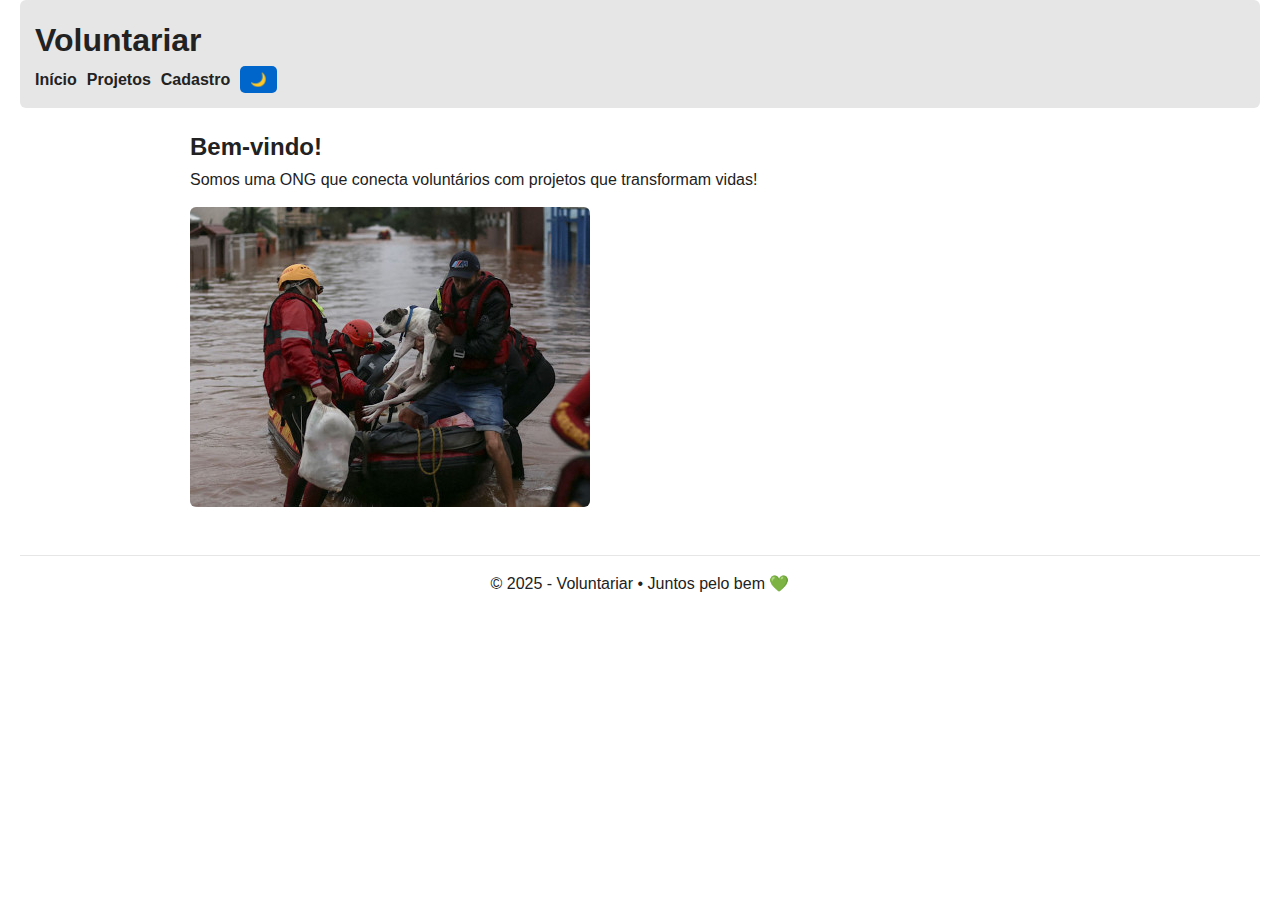
<file: index.html>
<!DOCTYPE html>
<html lang="pt-BR">
<head>
    <meta charset="UTF-8">
    <meta name="viewport" content="width=device-width, initial-scale=1.0">
    <title>Voluntariar - Faça a diferença!</title>
    <link rel="stylesheet" href="assets/css/style.css">
</head>
<body>

<header>
    <h1>Voluntariar</h1>
    <nav>
        <a href="index.html">Início</a>
        <a href="projetos.html">Projetos</a>
        <a href="cadastro.html">Cadastro</a>
        <button id="btn-theme">🌙</button>
    </nav>
</header>

<main>
    <section>
        <h2>Bem-vindo!</h2>
        <p>Somos uma ONG que conecta voluntários com projetos que transformam vidas!</p>
        <img src="assets/img/voluntariado.jpg" alt="Ação voluntária">
    </section>
</main>

<footer>
    © 2025 - Voluntariar • Juntos pelo bem 💚
</footer>

<script src="assets/js/scripts.js"></script>
</body>
</html>
</file>
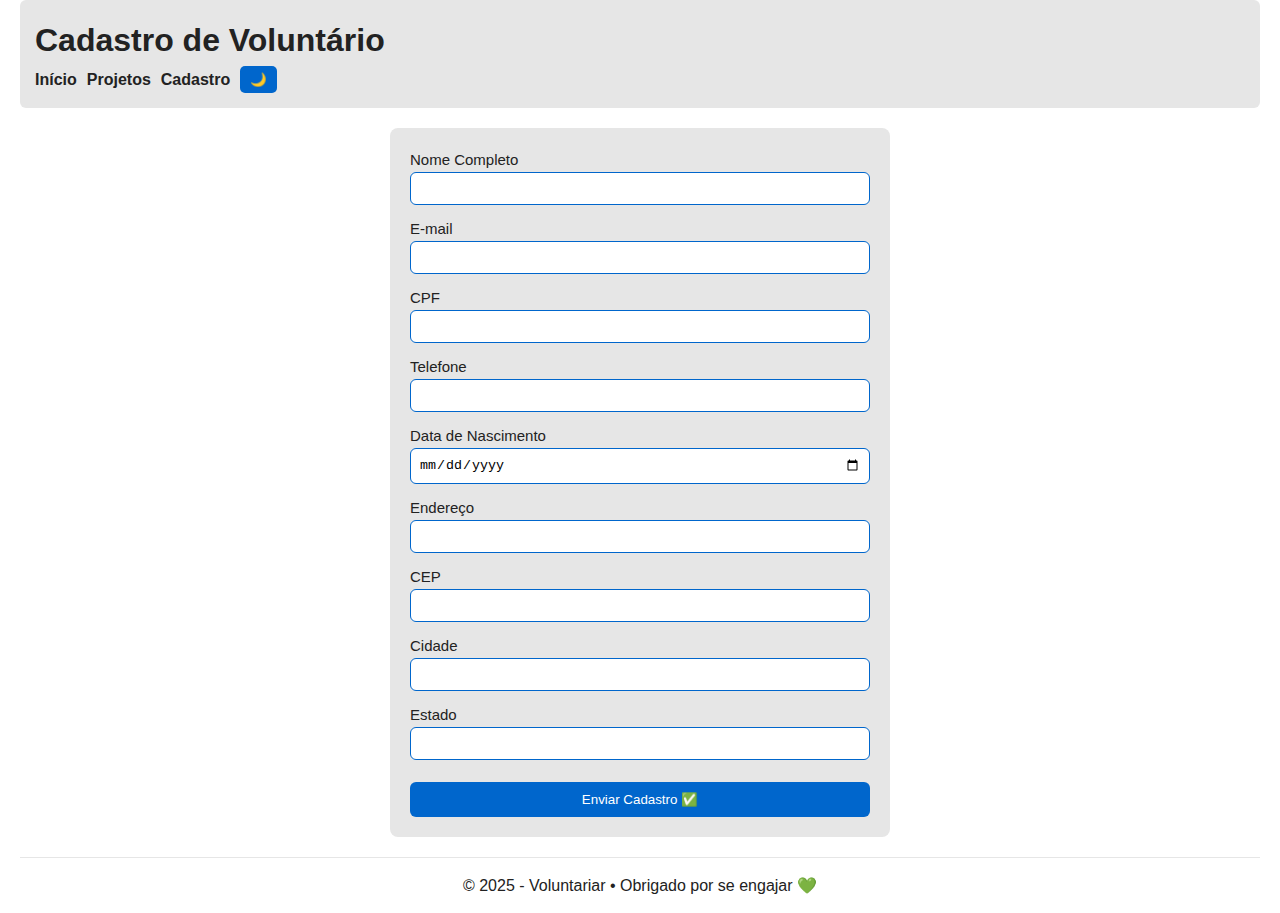
<file: cadastro.html>
<!DOCTYPE html>
<html lang="pt-BR">
<head>
    <meta charset="UTF-8">
    <meta name="viewport" content="width=device-width, initial-scale=1.0">
    <title>Cadastro de Voluntário</title>
    <link rel="stylesheet" href="assets/css/style.css">
</head>
<body>

<header>
    <h1>Cadastro de Voluntário</h1>
    <nav>
        <a href="index.html">Início</a>
        <a href="projetos.html">Projetos</a>
        <a href="cadastro.html">Cadastro</a>
        <button id="btn-theme">🌙</button>
    </nav>
</header>

<main>
    <form id="form-voluntario">

        <label>Nome Completo
            <input type="text" required>
        </label>

        <label>E-mail
            <input type="email" required>
        </label>

        <label>CPF
            <input type="text" id="cpf" required maxlength="14">
        </label>

        <label>Telefone
            <input type="text" id="tel" required maxlength="15">
        </label>

        <label>Data de Nascimento
            <input type="date" required>
        </label>

        <label>Endereço
            <input type="text" required>
        </label>

        <label>CEP
            <input type="text" id="cep" required maxlength="9">
        </label>

        <label>Cidade
            <input type="text" required>
        </label>

        <label>Estado
            <input type="text" required maxlength="2">
        </label>

        <button type="submit">Enviar Cadastro ✅</button>
    </form>
</main>

<footer>
    © 2025 - Voluntariar • Obrigado por se engajar 💚
</footer>

<script src="assets/js/scripts.js"></script>
</body>
</html>
</file>
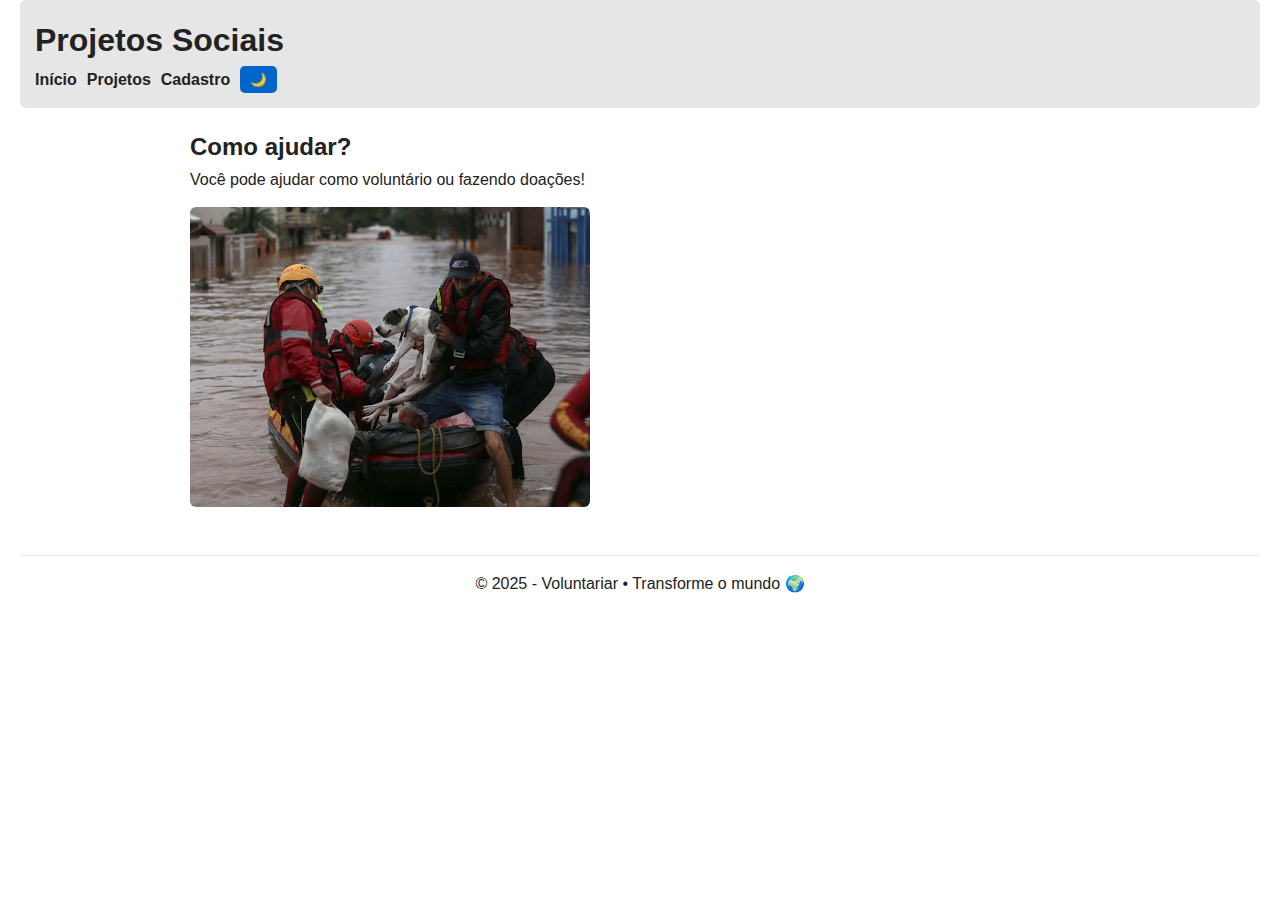
<file: projetos.html>
<!DOCTYPE html>
<html lang="pt-BR">
<head>
    <meta charset="UTF-8">
    <meta name="viewport" content="width=device-width, initial-scale=1.0">
    <title>Projetos | Voluntariar</title>
    <link rel="stylesheet" href="assets/css/style.css">
</head>
<body>

<header>
    <h1>Projetos Sociais</h1>
    <nav>
        <a href="index.html">Início</a>
        <a href="projetos.html">Projetos</a>
        <a href="cadastro.html">Cadastro</a>
        <button id="btn-theme">🌙</button>
    </nav>
</header>

<main>
    <section>
        <h2>Como ajudar?</h2>
        <p>Você pode ajudar como voluntário ou fazendo doações!</p>
        <img src="assets/img/voluntariado.jpg" alt="Voluntários em ação">
    </section>
</main>

<footer>
    © 2025 - Voluntariar • Transforme o mundo 🌍
</footer>

<script src="assets/js/scripts.js"></script>
</body>
</html>
</file>
<file: assets/css/style.css>
/* ---------- VARIÁVEIS DE TEMA ---------- */
:root {
    --bg: #ffffff;
    --text: #222222;
    --primary: #0066cc;
    --secondary: #e6e6e6;
}

body.dark {
    --bg: #121212;
    --text: #f5f5f5;
    --primary: #4da3ff;
    --secondary: #1f1f1f;
}

/* ---------- RESET ---------- */
* {
    margin: 0;
    padding: 0;
    box-sizing: border-box;
}

body {
    font-family: Arial, Helvetica, sans-serif;
    background-color: var(--bg);
    color: var(--text);
    line-height: 1.6;
    padding: 0 20px;
}

/* ---------- HEADER E MENU ---------- */
header {
    background-color: var(--secondary);
    padding: 15px;
    margin-bottom: 20px;
    border-radius: 6px;
}

nav {
    display: flex;
    gap: 10px;
    align-items: center;
    flex-wrap: wrap;
}

nav a {
    text-decoration: none;
    color: var(--text);
    font-weight: bold;
}

nav a:hover {
    color: var(--primary);
}

#btn-theme {
    cursor: pointer;
    border: none;
    background: var(--primary);
    color: white;
    padding: 6px 10px;
    border-radius: 5px;
}

/* ---------- MAIN ---------- */
main img {
    max-width: 100%;
    border-radius: 6px;
    margin: 15px 0;
}

section {
    margin-bottom: 25px;
}

.button {
    background-color: var(--primary);
    color: #fff;
    padding: 10px 15px;
    border-radius: 6px;
    text-decoration: none;
    font-weight: bold;
}
.button:hover {
    opacity: 0.8;
}

/* ---------- FORMULÁRIO ---------- */
form {
    display: flex;
    flex-direction: column;
    gap: 12px;
    background: var(--secondary);
    padding: 20px;
    border-radius: 8px;
}

label {
    display: flex;
    flex-direction: column;
    font-size: 15px;
}

input {
    padding: 8px;
    border: 1px solid var(--primary);
    border-radius: 6px;
    outline: none;
}

input:focus {
    border-color: var(--primary);
    box-shadow: 0 0 5px var(--primary);
}

button[type="submit"] {
    background-color: var(--primary);
    color: #fff;
    padding: 10px;
    border-radius: 6px;
    border: none;
    margin-top: 10px;
    cursor: pointer;
}

button[type="submit"]:hover {
    opacity: 0.9;
}

/* ---------- RESPONSIVIDADE ---------- */
@media (min-width: 768px) {
    form {
        max-width: 500px;
        margin: auto;
    }

    main {
        max-width: 900px;
        margin: auto;
    }
}

/* ---------- FOOTER ---------- */
footer {
    text-align: center;
    margin-top: 20px;
    padding: 15px;
    border-top: 1px solid var(--secondary);
}
</file>
